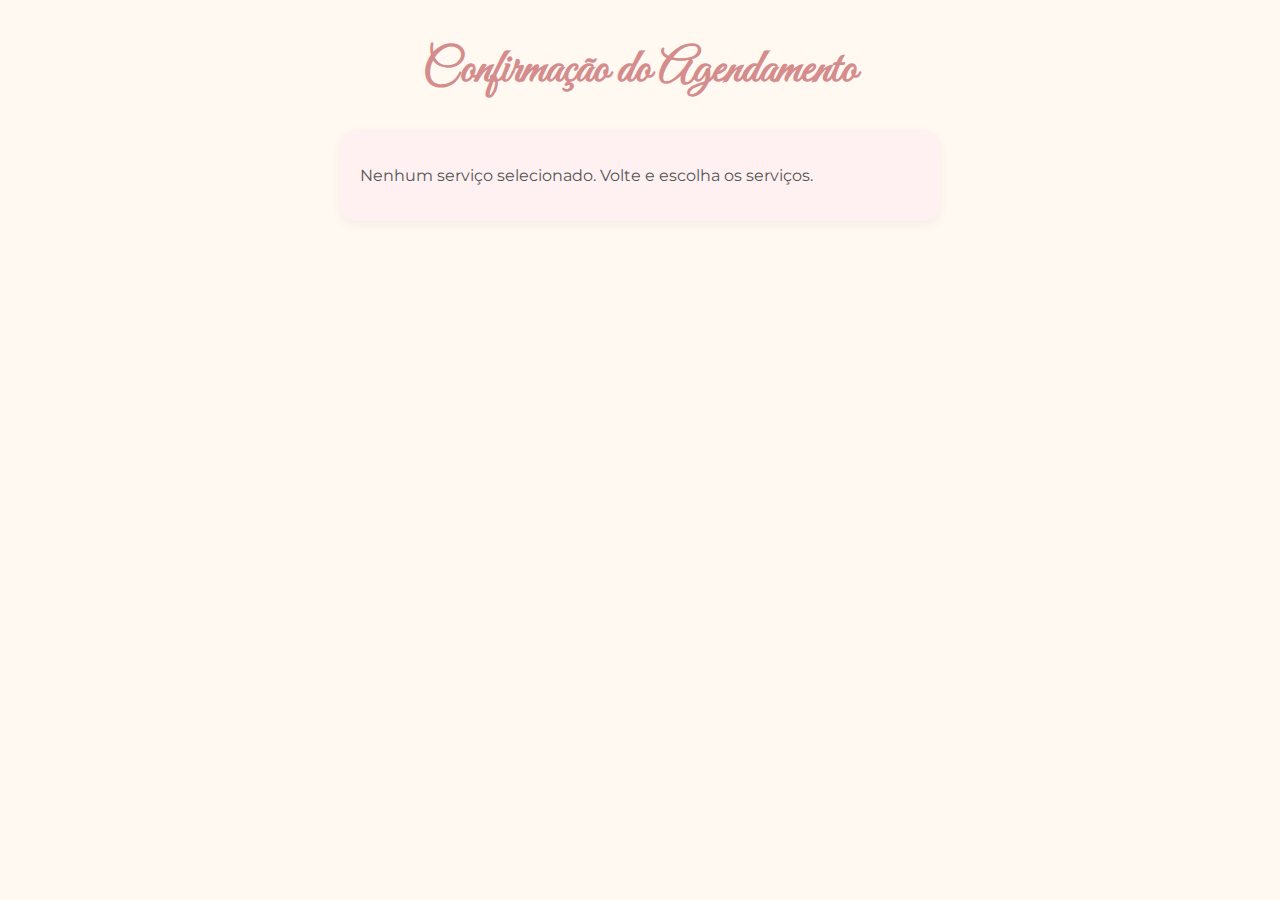
<file: confirmacao.html>
<!DOCTYPE html>
<html lang="pt-BR">
<head>
  <meta charset="UTF-8" />
  <meta name="viewport" content="width=device-width, initial-scale=1" />
  <title>Confirmação do Agendamento</title>
  <link href="https://fonts.googleapis.com/css2?family=Great+Vibes&family=Montserrat&display=swap" rel="stylesheet" />
  <link rel="stylesheet" href="confirmacao.css" />
</head>
<body>
  <h1>Confirmação do Agendamento</h1>

  <div class="servicos-selecionados" id="lista-servicos">
    <!-- Serviços selecionados vão aparecer aqui -->
  </div>

  <form id="form-agendamento">
    <label for="data">Escolha o dia</label>
    <input type="date" id="data" name="data" required />

<label for="hora">Escolha o horário</label>
<select id="hora" name="hora" required></select>

    <label for="pagamento">Forma de pagamento</label>
    <select id="pagamento" name="pagamento" required>
      <option value="">Selecione...</option>
      <option value="cartao">Cartão</option>
      <option value="pix">Pix</option>
      <option value="dinheiro">Dinheiro</option>
    </select>

    <button type="submit">Confirmar Agendamento</button>
  </form>

  <script src="confirmacao.js"></script>
</body>
</html>
</file>
<file: confirmacao.css>
body {
  font-family: 'Montserrat', sans-serif;
  background-color: #FFF9F2;
  max-width: 600px;
  margin: 40px auto;
  padding: 0 20px;
  color: #555;
}
h1 {
  font-family: 'Great Vibes', cursive;
  text-align: center;
  color: #D48C8C;
  font-size: 3rem;
  margin-bottom: 30px;
}
.servicos-selecionados {
  background: #FFF1F1;
  border-radius: 15px;
  padding: 20px;
  margin-bottom: 25px;
  box-shadow: 0 4px 12px rgba(0,0,0,0.05);
}
.servico-item {
  font-weight: 600;
  font-size: 1.1rem;
  margin-bottom: 10px;
}
.total {
  font-weight: 700;
  font-size: 1.3rem;
  text-align: right;
  margin-top: 10px;
  color: #B56666;
}
form label {
  display: block;
  margin: 15px 0 5px 0;
  font-weight: 600;
  color: #B56666;
}
form input, form select {
  width: 100%;
  padding: 10px;
  border-radius: 10px;
  border: 1px solid #ccc;
  font-size: 1rem;
  box-sizing: border-box;
}
button {
  margin-top: 30px;
  width: 100%;
  padding: 15px;
  font-weight: 700;
  font-size: 1.2rem;
  background-color: #F7D9D9;
  border: none;
  border-radius: 25px;
  cursor: pointer;
  transition: background-color 0.3s ease;
}
button:hover {
  background-color: #f2bebe;
}
</file>
